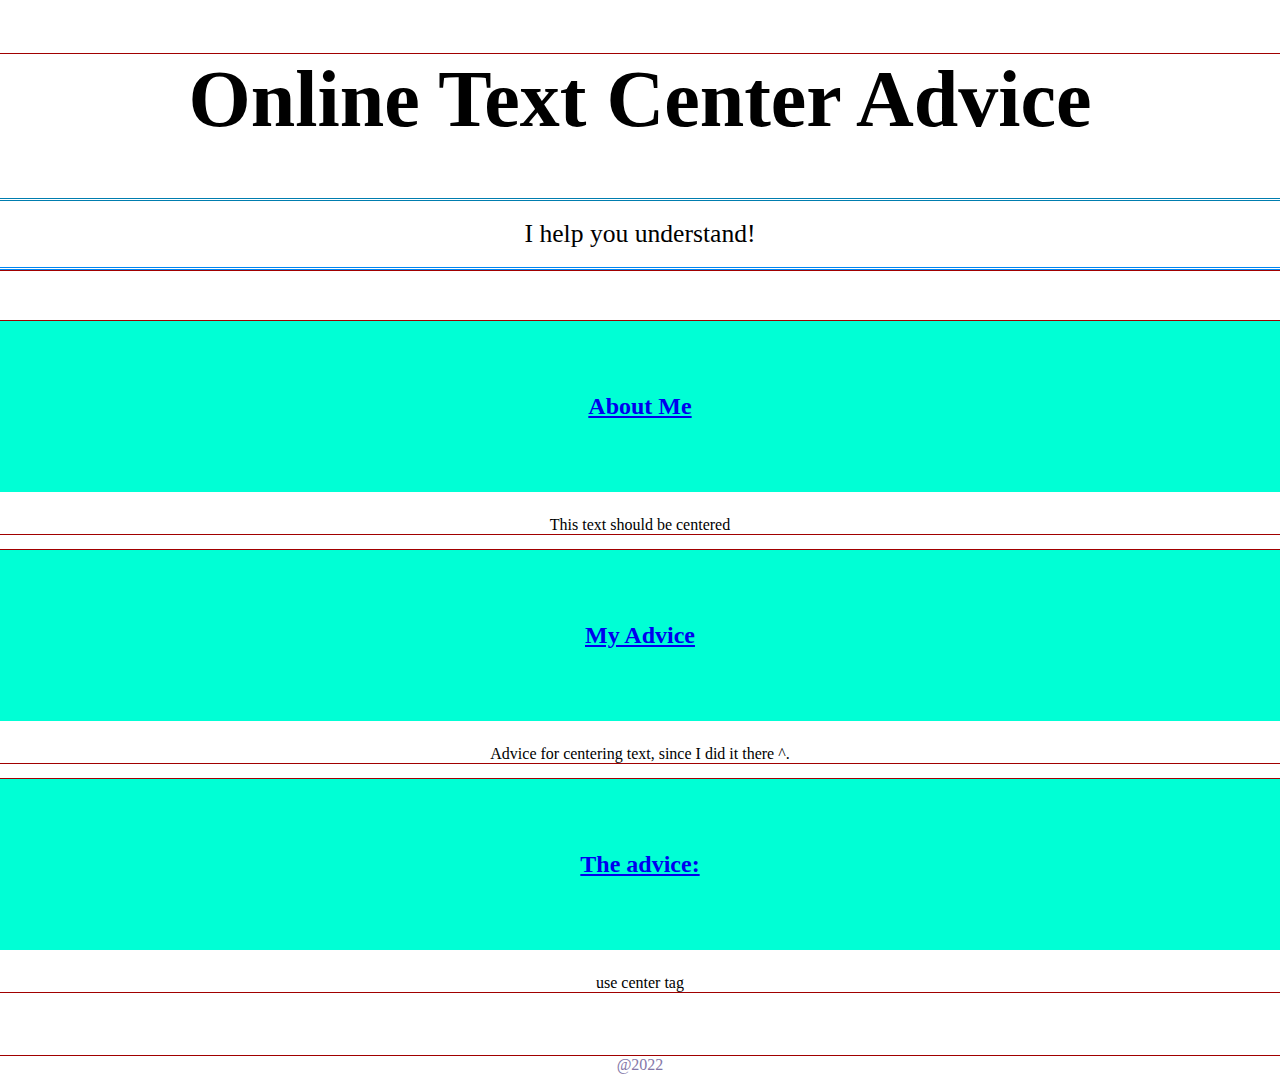
<file: Private Tutor/index.html>
<!DOCTYPE html>
<html lang="en">
<head>
    <meta charset="utf-8" />
    <title>Online Tuition Service</title>
    <link rel="stylesheet" type="text/css" href="tutor.css">
</head>
<body class="startpage">
    <header>
        <div class="hwrap">
     
        <!-- <a href="./"><img class="logo" alt="Homepage" 
src="ots-logo.png"/></a> -->
            <h1> Online Text Center Advice </h1>
        </div>
        <p class="tagline"> I help you understand! </p>
    </header>
   
<section class="menu">
    <h2><a href="About-me.html">About Me</a></h2>
    <center> <p>This text should be centered</p> </center>
</section>
<section class="menu">
    <h2><a href="The-Work.html">My Advice</a></h2>
    <center> <p> Advice for centering text, since I did it there ^.</p> </center>
</section>
<section class="menu">
    <h2><a href="Contacts.html">The advice:</a></h2>
    <center> <p>use center tag</p> </center>
</section>
<footer> @2022 </footer>
</body>
</html>
</file>
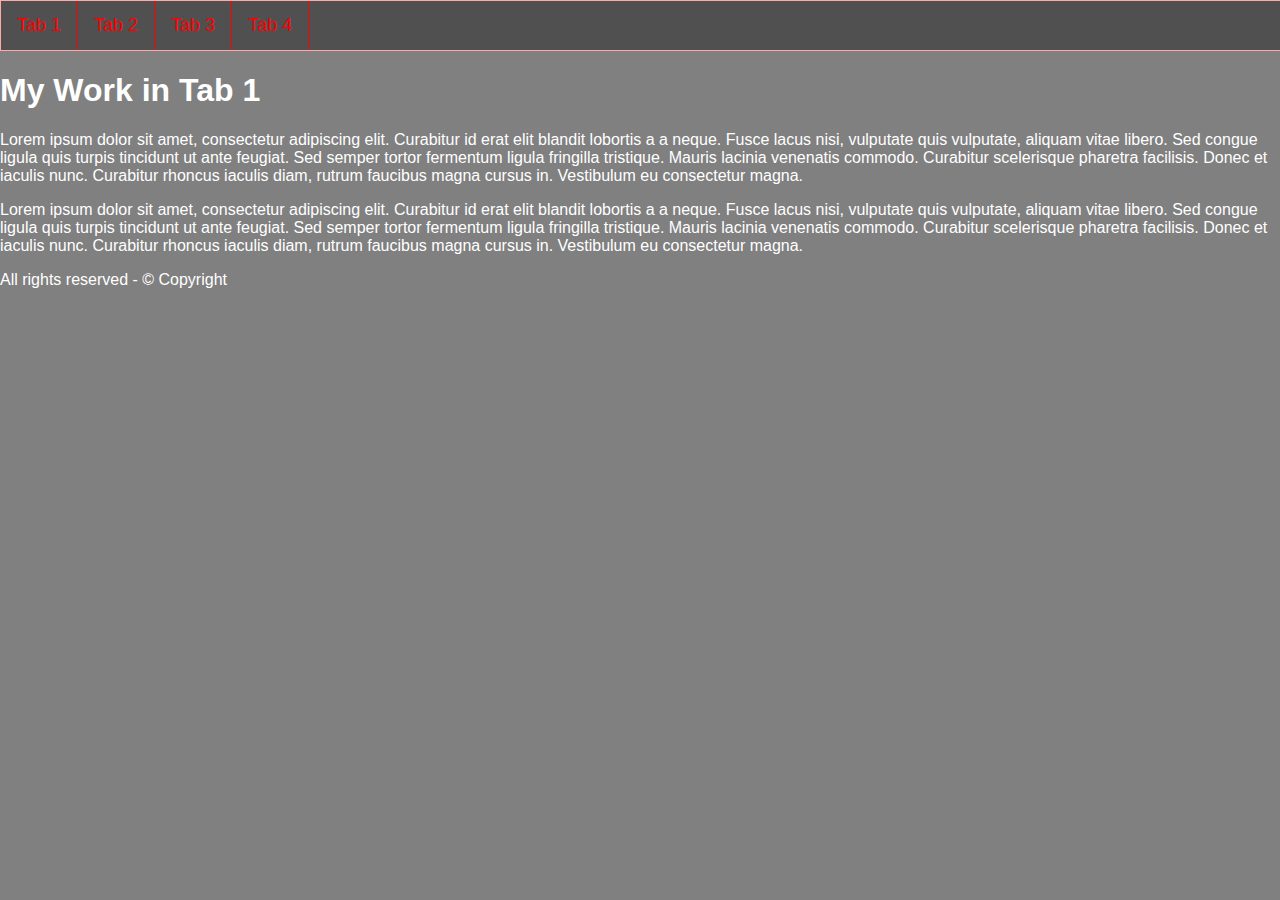
<file: Standard Website/tab1.html>
<!DOCTYPE html> <!-- 3. <!DOCTYPE html> gives the web browser on what type of website and coding language the web page uses.
"lang" it's the documents language that it is written in
    <meta> Describes metadata (data about data) and is always placed inside <head>. It is often used to specify a character set and the page description.
        <title> is the document's title that is visible in your web browser's search bar or page tab
            <link> element describes the bond between this document and an external "outside" resource or content. The <link> tag only contains attributes and in this example shows the bond with the navigation.css file ("href="navigation.css").
        <p> paragraph tag is used to create blocks of text. Simple form of getting visible text up on your web page.
              "class" is used to specify one or more class names for an HTML element. Is kind of like a grouping of the elements styling. They're often used to "style" unique elements or groups.-->
<html lang="en">
<head>
    <title>Tab 1</title>
    <meta charset="utf-8" />
    <link href="navigation.css" rel="stylesheet" type="text/css" />
</head>
<body style="background-color:rgb(128, 128, 128);"> <!-- 2. This documents code is using the head, body and footer tag. 
    <head> is the data about the web page data, for example you can change the entire websites title (using <title>) or link. 
    <body> is shown on the website. It is simply like a section where all the properties and commands you type in the body will only apply for that body/part of your code.
    <footer> Stands as a foot for its nearest section of contents. <footer> usually is used for showing the owners or creators information and copyright notices. It can be used to stick its contents to the bottom like a foot-->
    <nav class="mainmenu"> <!-- 6. <nav> HTML element stands as a section of a web page which is meant to create navigation links, where you can navigate and go from one page to another using the often called "standard website" and vice versa. An example of what you use a navigation section for are menus. Menus are used in almost every website so <nav> is incredible useful.
        <ul> "unordered list" HTML element is an unordered list of items, often called bullet lists.-->
        <ul class="navbar"> 
            <li><a href="tab1.html">Tab 1</a></li>
            <li><a href="tab2.html">Tab 2</a></li>
            <li><a href="tab3.html">Tab 3</a></li>
            <li><a href="tab4.html">Tab 4</a></li>
        </ul>
    </nav>
<header class="header">
        <h1>My Work in Tab 1</h1>
</header>
<div class="wrapper"> <!-- 1. This code is using 1 "div" tag. Div is one of the most useful tags that can allow us to seperate data in a web page or to create different sections for different functions.--> 
<p> Lorem ipsum dolor sit amet, consectetur adipiscing elit. Curabitur 
id erat elit blandit lobortis a a neque. Fusce lacus nisi, vulputate 
quis vulputate, aliquam vitae libero. Sed congue ligula quis turpis 
tincidunt ut ante feugiat. Sed semper tortor fermentum ligula fringilla 
tristique. Mauris lacinia venenatis commodo. Curabitur scelerisque 
pharetra facilisis. Donec et iaculis nunc. Curabitur rhoncus iaculis 
diam, rutrum faucibus magna cursus in. Vestibulum eu consectetur magna. 
</p>
 <p> Lorem ipsum dolor sit amet, consectetur adipiscing elit. Curabitur <!-- 4. Lorem ipsum is from the latin language but shows no significant meaning. It is a fill-in text that is used to show the font and style of a text in a document or visual demonstration of text on a web page like in this document.-->
id erat elit blandit lobortis a a neque. Fusce lacus nisi, vulputate 
quis vulputate, aliquam vitae libero. Sed congue ligula quis turpis 
tincidunt ut ante feugiat. Sed semper tortor fermentum ligula fringilla 
tristique. Mauris lacinia venenatis commodo. Curabitur scelerisque 
pharetra facilisis. Donec et iaculis nunc. Curabitur rhoncus iaculis 
diam, rutrum faucibus magna cursus in. Vestibulum eu consectetur magna. 
</p>
</div>
 <footer class="footer">
 <p>All rights reserved - &#169; Copyright</p> <!-- 5. &#169 is the © copyright sign written as normal english characters to make it possible to type characters that are not on the standard QWERTY keyboard. It is called an HTML symbol and is a sort of name for a certain character.-->
 </footer>
</body>
</html>
</file>
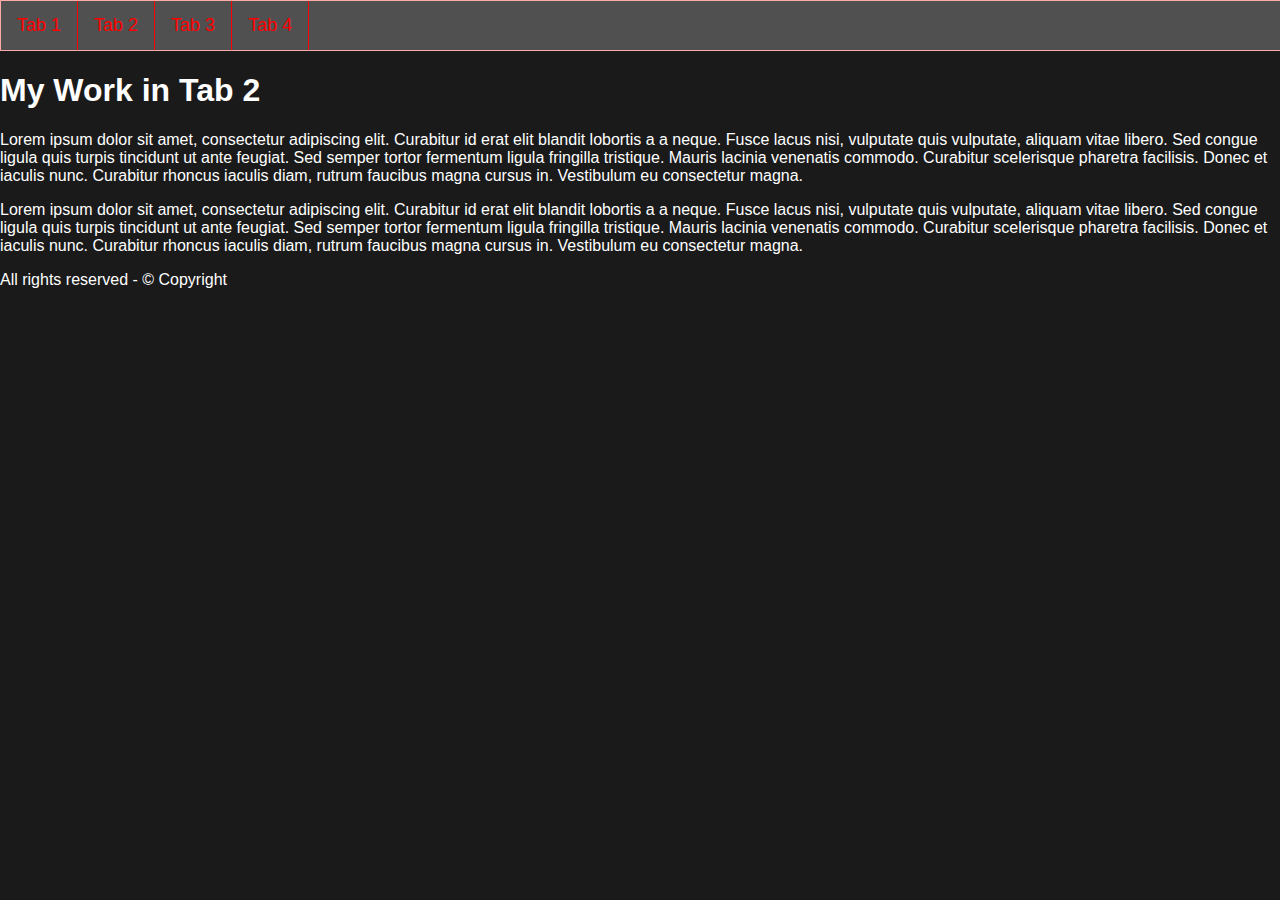
<file: Standard Website/tab2.html>
<!DOCTYPE html>
<html lang="en">
<head>
    <title>Tab 2</title>
    <meta charset="utf-8" />
    <link href="navigation.css" rel="stylesheet" type="text/css" />
</head>
<body style="background-color:rgb(26, 26, 26);">
    <nav class="mainmenu">
        <ul class="navbar">
            <li><a href="tab1.html">Tab 1</a></li>
            <li><a href="tab2.html">Tab 2</a></li>
            <li><a href="tab3.html">Tab 3</a></li>
            <li><a href="tab4.html">Tab 4</a></li>
        </ul>
    </nav>
<header class="header">
        <h1>My Work in Tab 2</h1>
</header>
<div class="wrapper">
<p> Lorem ipsum dolor sit amet, consectetur adipiscing elit. Curabitur 
id erat elit blandit lobortis a a neque. Fusce lacus nisi, vulputate 
quis vulputate, aliquam vitae libero. Sed congue ligula quis turpis 
tincidunt ut ante feugiat. Sed semper tortor fermentum ligula fringilla 
tristique. Mauris lacinia venenatis commodo. Curabitur scelerisque 
pharetra facilisis. Donec et iaculis nunc. Curabitur rhoncus iaculis 
diam, rutrum faucibus magna cursus in. Vestibulum eu consectetur magna. 
</p>
 <p> Lorem ipsum dolor sit amet, consectetur adipiscing elit. Curabitur 
id erat elit blandit lobortis a a neque. Fusce lacus nisi, vulputate 
quis vulputate, aliquam vitae libero. Sed congue ligula quis turpis 
tincidunt ut ante feugiat. Sed semper tortor fermentum ligula fringilla 
tristique. Mauris lacinia venenatis commodo. Curabitur scelerisque 
pharetra facilisis. Donec et iaculis nunc. Curabitur rhoncus iaculis 
diam, rutrum faucibus magna cursus in. Vestibulum eu consectetur magna. 
</p>
</div>
 <footer class="footer">
 <p>All rights reserved - &#169; Copyright</p>
 </footer>
</body>
</html>
</file>
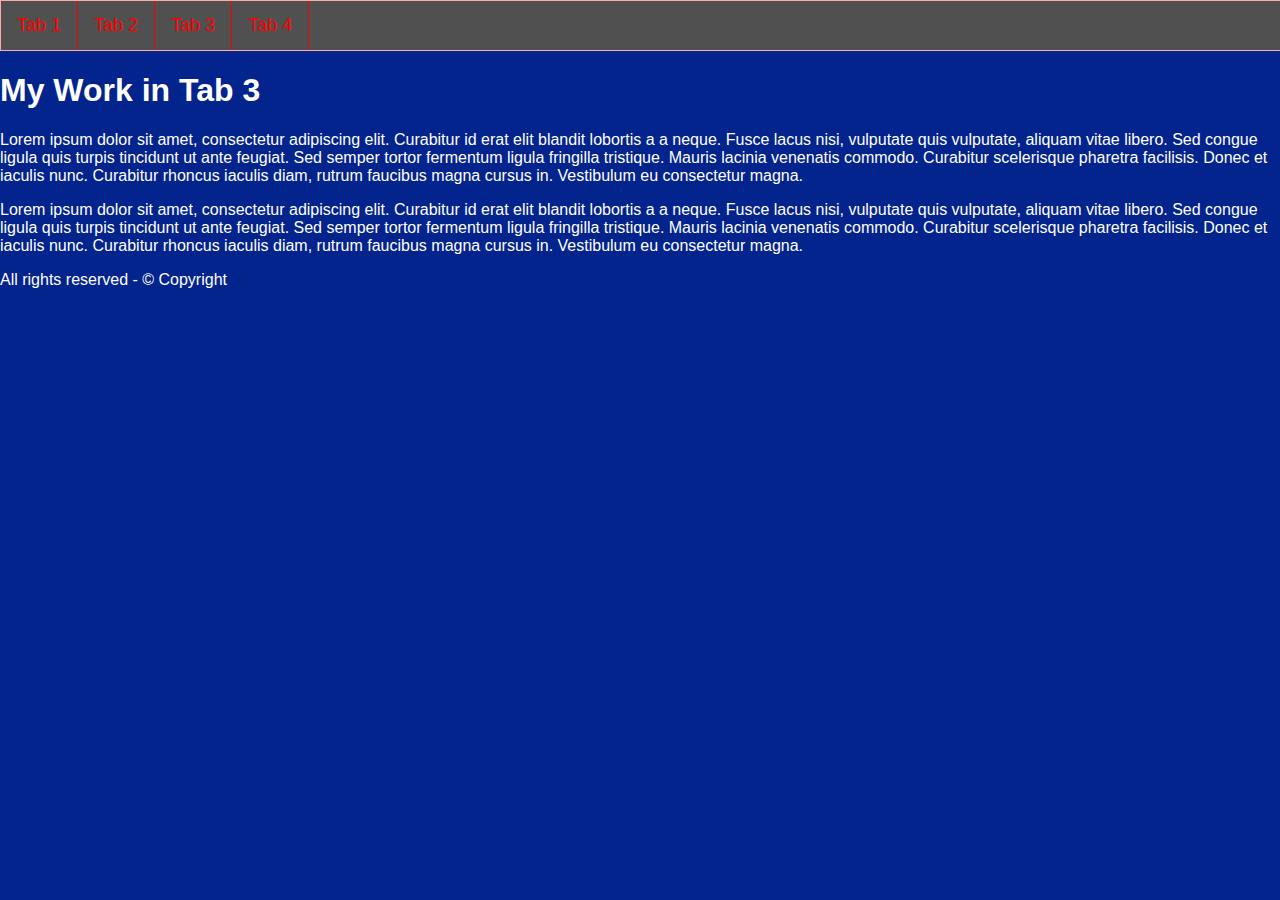
<file: Standard Website/tab3.html>
<!DOCTYPE html>
<html lang="en">
<head>
    <title>Tab 3</title>
    <meta charset="utf-8" />
    <link href="navigation.css" rel="stylesheet" type="text/css" />
</head>
<body style="background-color:rgb(3, 35, 141);">
    <nav class="mainmenu">
        <ul class="navbar">
            <li><a href="tab1.html">Tab 1</a></li>
            <li><a href="tab2.html">Tab 2</a></li>
            <li><a href="tab3.html">Tab 3</a></li>
            <li><a href="tab4.html">Tab 4</a></li>
        </ul>
    </nav>
<header class="header">
        <h1>My Work in Tab 3</h1>
</header>
<div class="wrapper">
<p> Lorem ipsum dolor sit amet, consectetur adipiscing elit. Curabitur 
id erat elit blandit lobortis a a neque. Fusce lacus nisi, vulputate 
quis vulputate, aliquam vitae libero. Sed congue ligula quis turpis 
tincidunt ut ante feugiat. Sed semper tortor fermentum ligula fringilla 
tristique. Mauris lacinia venenatis commodo. Curabitur scelerisque 
pharetra facilisis. Donec et iaculis nunc. Curabitur rhoncus iaculis 
diam, rutrum faucibus magna cursus in. Vestibulum eu consectetur magna. 
</p>
 <p> Lorem ipsum dolor sit amet, consectetur adipiscing elit. Curabitur 
id erat elit blandit lobortis a a neque. Fusce lacus nisi, vulputate 
quis vulputate, aliquam vitae libero. Sed congue ligula quis turpis 
tincidunt ut ante feugiat. Sed semper tortor fermentum ligula fringilla 
tristique. Mauris lacinia venenatis commodo. Curabitur scelerisque 
pharetra facilisis. Donec et iaculis nunc. Curabitur rhoncus iaculis 
diam, rutrum faucibus magna cursus in. Vestibulum eu consectetur magna. 
</p>
</div>
 <footer class="footer">
 <p>All rights reserved - &#169; Copyright</p>
 </footer>
</body>
</html>
</file>
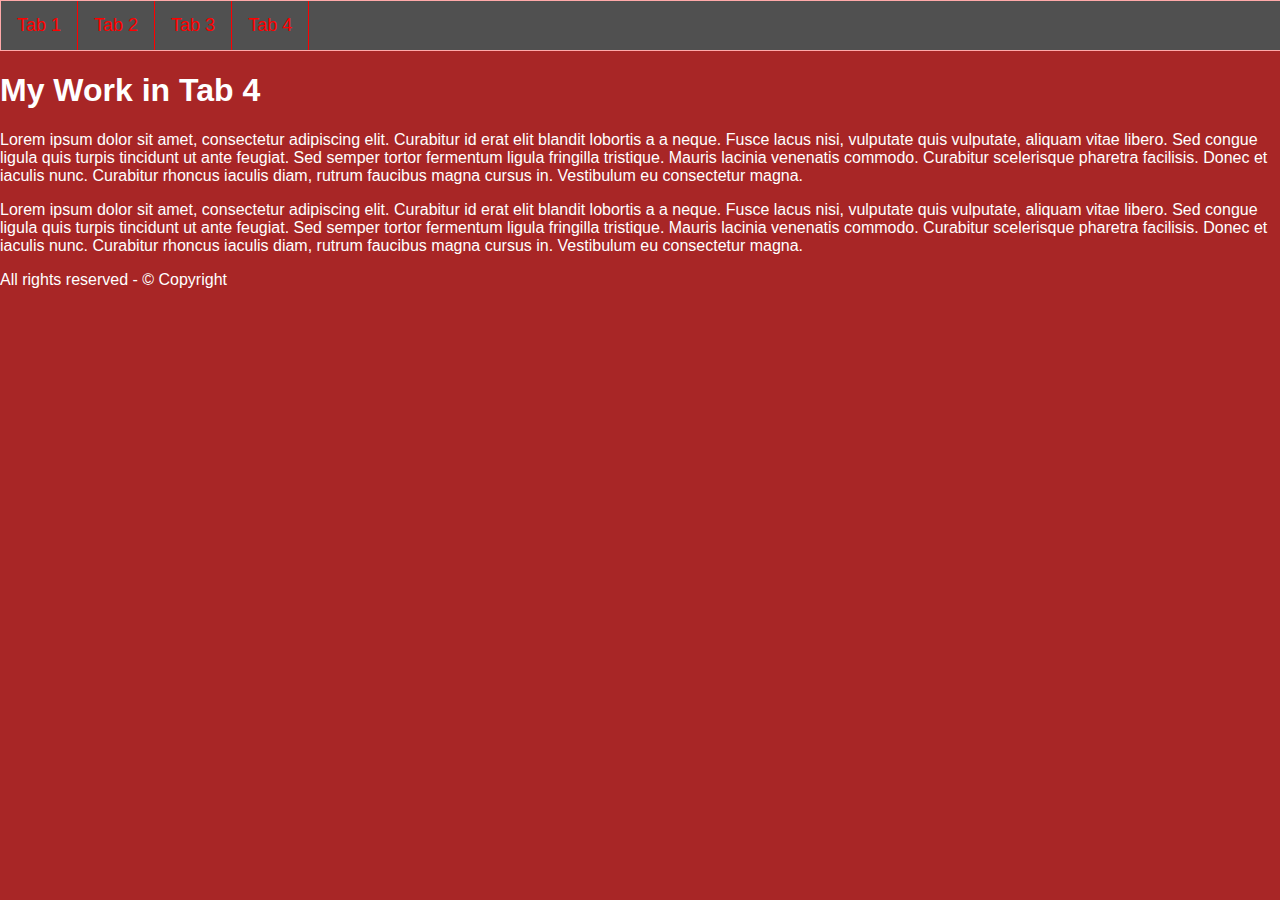
<file: Standard Website/tab4.html>
<!DOCTYPE html>
<html lang="en">
<head>
    <title>Tab 4</title>
    <meta charset="utf-8" />
    <link href="navigation.css" rel="stylesheet" type="text/css" />
</head>
<body style="background-color:rgb(168, 38, 38);">
    <nav class="mainmenu">
        <ul class="navbar">
            <li><a href="tab1.html">Tab 1</a></li>
            <li><a href="tab2.html">Tab 2</a></li>
            <li><a href="tab3.html">Tab 3</a></li>
            <li><a href="tab4.html">Tab 4</a></li>
        </ul>
    </nav>
<header class="header">
        <h1>My Work in Tab 4</h1>
</header>
<div class="wrapper">
<p> Lorem ipsum dolor sit amet, consectetur adipiscing elit. Curabitur 
id erat elit blandit lobortis a a neque. Fusce lacus nisi, vulputate 
quis vulputate, aliquam vitae libero. Sed congue ligula quis turpis 
tincidunt ut ante feugiat. Sed semper tortor fermentum ligula fringilla 
tristique. Mauris lacinia venenatis commodo. Curabitur scelerisque 
pharetra facilisis. Donec et iaculis nunc. Curabitur rhoncus iaculis 
diam, rutrum faucibus magna cursus in. Vestibulum eu consectetur magna. 
</p>
 <p> Lorem ipsum dolor sit amet, consectetur adipiscing elit. Curabitur 
id erat elit blandit lobortis a a neque. Fusce lacus nisi, vulputate 
quis vulputate, aliquam vitae libero. Sed congue ligula quis turpis 
tincidunt ut ante feugiat. Sed semper tortor fermentum ligula fringilla 
tristique. Mauris lacinia venenatis commodo. Curabitur scelerisque 
pharetra facilisis. Donec et iaculis nunc. Curabitur rhoncus iaculis 
diam, rutrum faucibus magna cursus in. Vestibulum eu consectetur magna. 
</p>
</div>
 <footer class="footer">
 <p>All rights reserved - &#169; Copyright</p>
 </footer>
</body>
</html>
</file>
<file: Private Tutor/tutor.css>
body {
    font-size: 100%; /* start value*/
    margin: auto;  /* centers the page */
    max-width: 1400px;  
  }
 
  section, header, footer {
    outline: 1px solid rgb(161, 0, 0);
  }
 
  header {
    text-align: center;
  }
 
  .startpage h1 {
    font-size: 500%; /* Big title on the start page*/
  }
 
  .tagline {
    font-size: 160%;
    padding: 0.7em; /* distance to the border*/
    border-top: 3px double #007daf;
    border-bottom: 3px double #0085f1;
    margin: 2em 0; /* distance downwards but not upwards*/
  }
 
   .menu h2 {
    margin: 0 0 1em;
    padding: 3em 0;
    background-color: #00ffd5;  /* very light gray*/
    text-align: center;
  }
 
  footer {
    margin-top: 4em;
    text-align: center;
    color: rgb(132, 119, 168);
  }
</file>
<file: Standard Website/navigation.css>
body{
    margin:0;
    padding:0;
    color: white;
    font-family: sans-serif;
}
.navbar {
    list-style-type: none; /* changes the list styling to none */
    margin: 0; /* control space outside border */
    padding: 0; /* control space inside border */
    background-color: rgb(80, 80, 80);
    width: 100%;
    overflow: hidden; /* what happens to overflow in an element */
    border: 1px solid rgb(255, 169, 169);
}
.navbar li {
    float: left; /* positioning the element to the left */
    text-align: center;
    border-right: 1px solid rgb(255, 0, 0);
}
.navbar li a {
    display: block; /* specifies the display behaviour and shows the links as blocks */
    color: rgb(255, 0, 0);
    padding: 14px 16px;
    text-decoration: none; /* makes the <a> element not underlined */
    font-size: large;
}
.navbar li a:hover /* changes property of element <a> on hover */ {
    color: white;
    background-color: #111;
}
</file>
